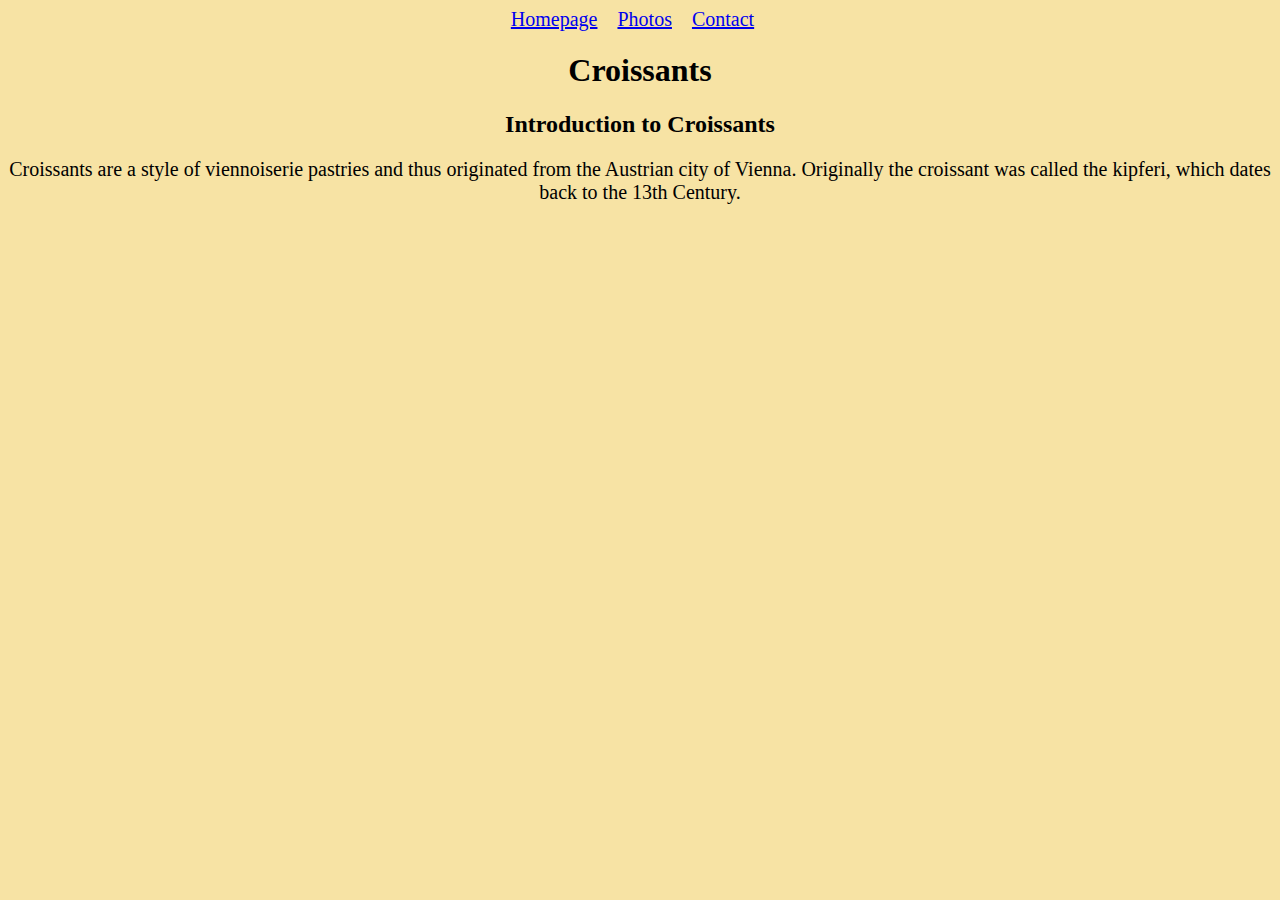
<file: index.html>
<!DOCTYPE html>
<html lang="en">
  <head>
    <meta charset="UTF-8" />
    <meta
      name="description"
      content="A website dedicated to learning all about croissants, a popular viennoiserie pastry"
    />
    <meta http-equiv="X-UA-Compatible" content="IE=edge" />
    <meta name="viewport" content="width=device-width, initial-scale=1.0" />
    <link rel="stylesheet" href="/src/style.css" />
    <title>Croissants, the popular viennoiserie pastry</title>
  </head>
  <body>
    <div class="navigation-links">
      <a href="#">Homepage</a>
      <a href="/photo.html">Photos</a>
      <a href="/contact.html">Contact</a>
    </div>
    <div class="introduction">
      <h1>Croissants</h1>
      <h2>Introduction to Croissants</h2>
      <p>
        Croissants are a style of viennoiserie pastries and thus originated from
        the Austrian city of Vienna. Originally the croissant was called the
        kipferi, which dates back to the 13th Century.
      </p>
    </div>
  </body>
</html>
</file>
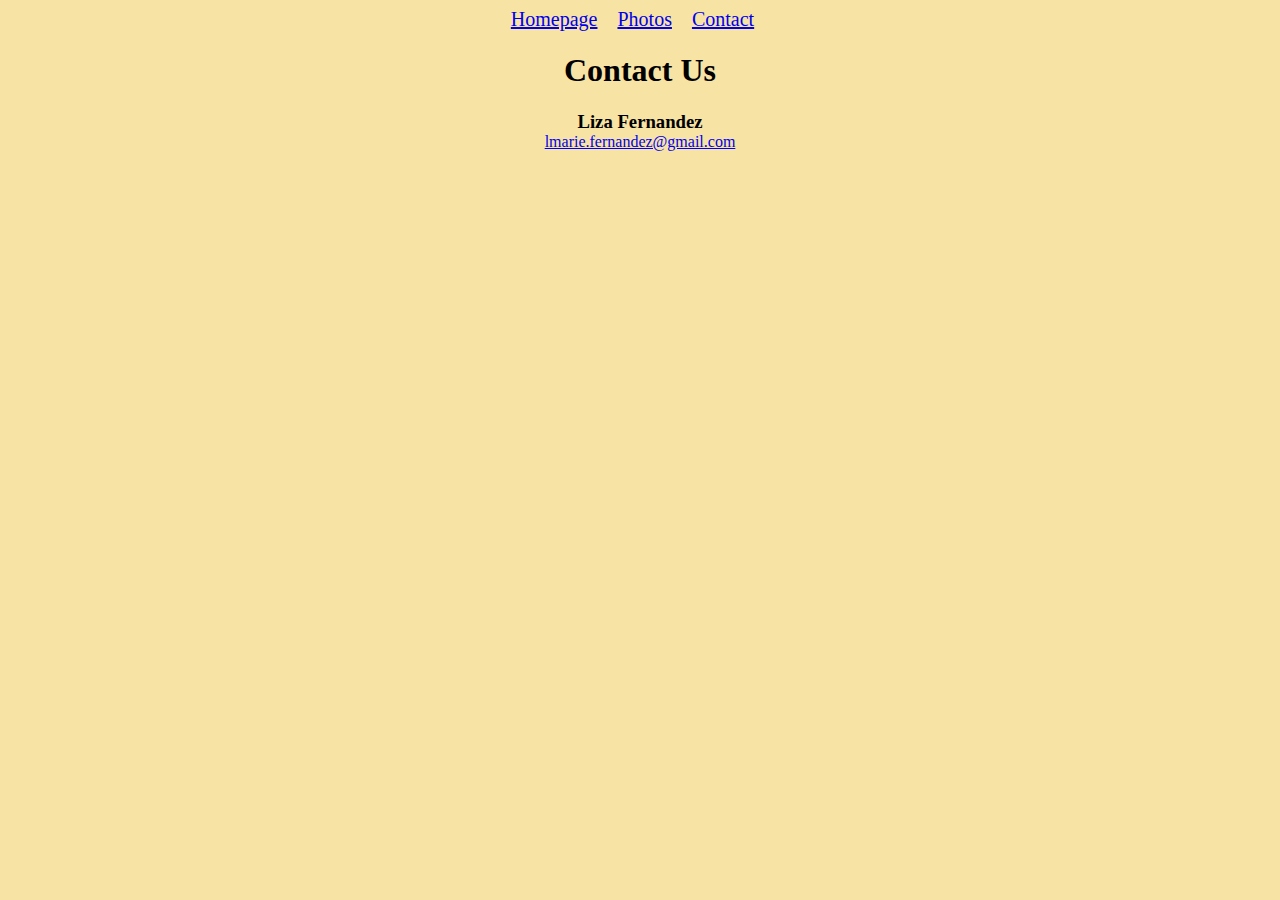
<file: contact.html>
<!DOCTYPE html>
<html lang="en">
  <head>
    <meta charset="UTF-8" />
    <meta
      name="description"
      content="Learn more about croissants, the delicous and popular viennoiserie pastry from Vienna."
    />
    <meta http-equiv="X-UA-Compatible" content="IE=edge" />
    <meta name="viewport" content="width=device-width, initial-scale=1.0" />
    <link rel="stylesheet" href="/src/style.css" />
    <title>Contact us for additional information</title>
  </head>
  <body>
    <div class="navigation-links">
      <a href="/index.html">Homepage</a>
      <a href="/photo.html">Photos</a>
      <a href="#">Contact</a>
    </div>
    <div id="contact-section">
      <h1>Contact Us</h1>
      <h3 id="contact-name">Liza Fernandez</h3>
      <a href="mailto:lmarie.fernandez@gmail.com">lmarie.fernandez@gmail.com</a>
    </div>
  </body>
</html>
</file>
<file: src/style.css>
body {
  background: rgb(247, 227, 164);
}

p {
  font-size: 20px;
}

.navigation-links {
  text-align: center;
  font-size: 20px;
}

.navigation-links a {
  padding-right: 15px;
}

.introduction {
  text-align: center;
}

#croissant-photos {
  text-align: center;
}

#contact-section {
  text-align: center;
}

#contact-name {
  margin-bottom: 0;
}
</file>
